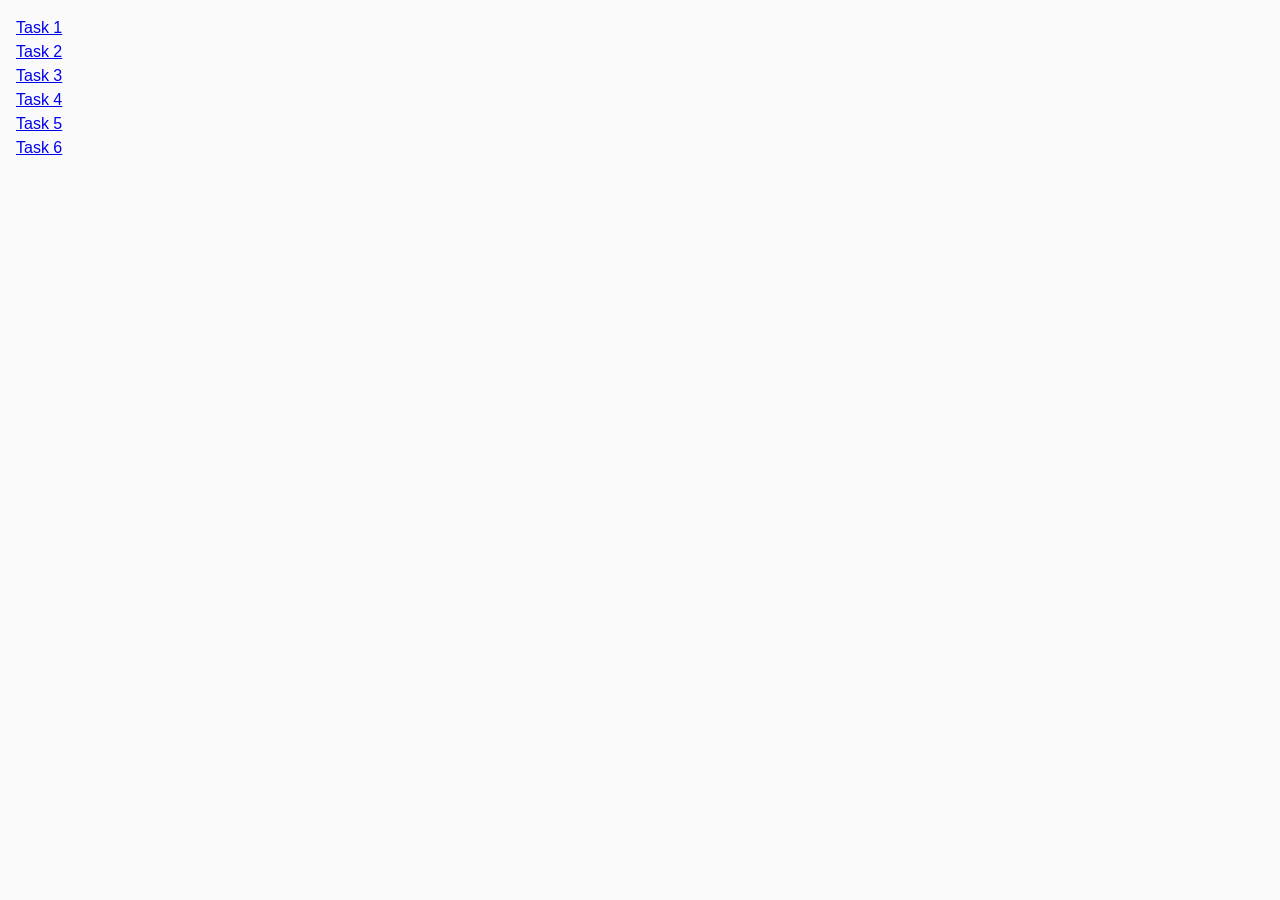
<file: index.html>
<!DOCTYPE html>
<html lang="ru">
  <head>
    <meta charset="UTF-8" />
    <meta http-equiv="X-UA-Compatible" content="IE=edge" />
    <meta name="viewport" content="width=device-width, initial-scale=1.0" />
    <title>Homework 7</title>
    <link rel="stylesheet" href="css/common.css" />
  </head>
  <body>
    <ul>
      <li><a href="task-01.html">Task 1</a></li>
      <li><a href="task-02.html">Task 2</a></li>
      <li><a href="task-03.html">Task 3</a></li>
      <li><a href="task-04.html">Task 4</a></li>
      <li><a href="task-05.html">Task 5</a></li>
      <li><a href="task-06.html">Task 6</a></li>
    </ul>
  </body>
</html>
</file>
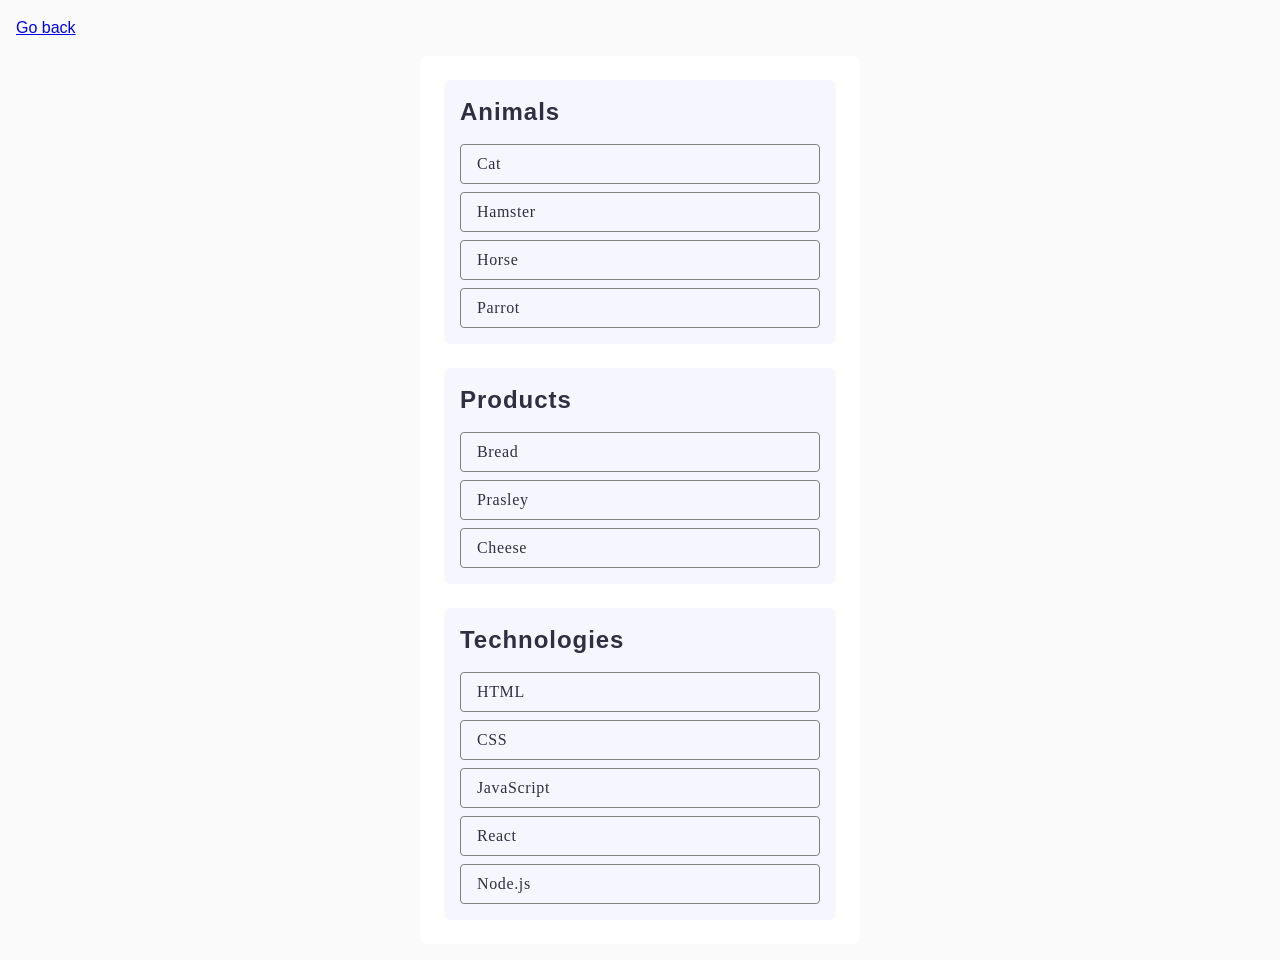
<file: task-01.html>
<!DOCTYPE html>
<html lang="ru">
  <head>
    <meta charset="UTF-8" />
    <meta http-equiv="X-UA-Compatible" content="IE=edge" />
    <meta name="viewport" content="width=device-width, initial-scale=1.0" />
    <title>Task 1</title>
    <link rel="stylesheet" href="css/common.css" />
  </head>
  <body>
    <p><a href="index.html">Go back</a></p>

    <ul id="categories">
      <li class="item">
        <h2>Animals</h2>

        <ul>
          <li>Cat</li>
          <li>Hamster</li>
          <li>Horse</li>
          <li>Parrot</li>
        </ul>
      </li>
      <li class="item">
        <h2>Products</h2>

        <ul>
          <li>Bread</li>
          <li>Prasley</li>
          <li>Cheese</li>
        </ul>
      </li>
      <li class="item">
        <h2>Technologies</h2>

        <ul>
          <li>HTML</li>
          <li>CSS</li>
          <li>JavaScript</li>
          <li>React</li>
          <li>Node.js</li>
        </ul>
      </li>
    </ul>

    <script src="./js/task-01.js" type="module"></script>
  </body>
</html>
</file>
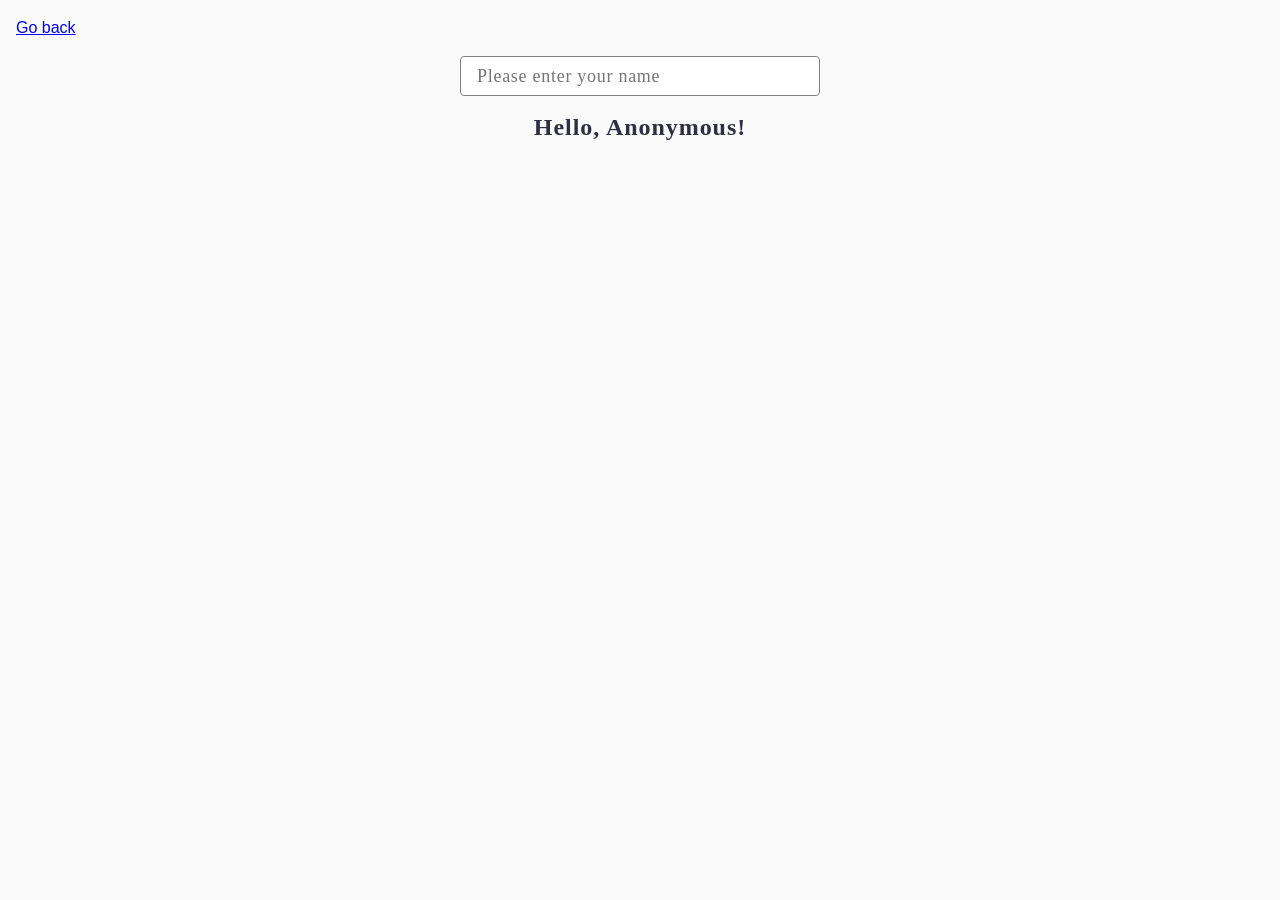
<file: task-03.html>
<!DOCTYPE html>
<html lang="ru">
  <head>
    <meta charset="UTF-8" />
    <meta http-equiv="X-UA-Compatible" content="IE=edge" />
    <meta name="viewport" content="width=device-width, initial-scale=1.0" />
    <title>Task 3</title>
    <link rel="stylesheet" href="css/common.css" />
  </head>
  <body>
    <p><a href="index.html">Go back</a></p>

    <input type="text" id="name-input" placeholder="Please enter your name" />
    <h1>Hello, <span id="name-output">Anonymous</span>!</h1>

    <script src="./js/task-03.js" type="module"></script>
  </body>
</html>
</file>
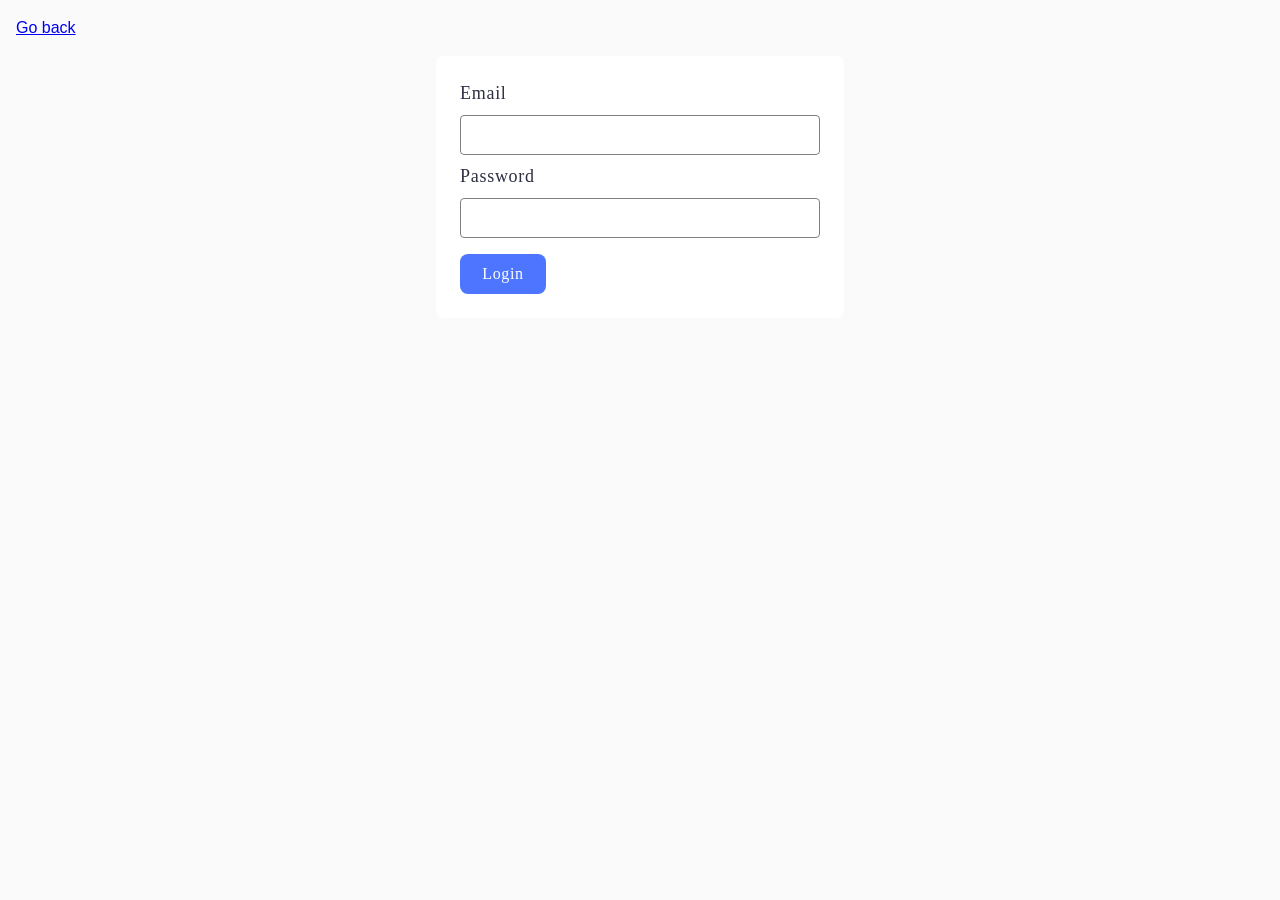
<file: task-04.html>
<!DOCTYPE html>
<html lang="ru">
  <head>
    <meta charset="UTF-8" />
    <meta http-equiv="X-UA-Compatible" content="IE=edge" />
    <meta name="viewport" content="width=device-width, initial-scale=1.0" />
    <title>Task 4</title>
    <link rel="stylesheet" href="css/common.css" />
  </head>
  <body>
    <p><a href="index.html">Go back</a></p>

    <form class="login-form">
      <label>
        Email
        <input type="email" name="email" />
      </label>
      <label>
        Password
        <input type="password" name="password" />
      </label>
      <button type="submit">Login</button>
    </form>

    <script src="./js/task-04.js" type="module"></script>
  </body>
</html>
</file>
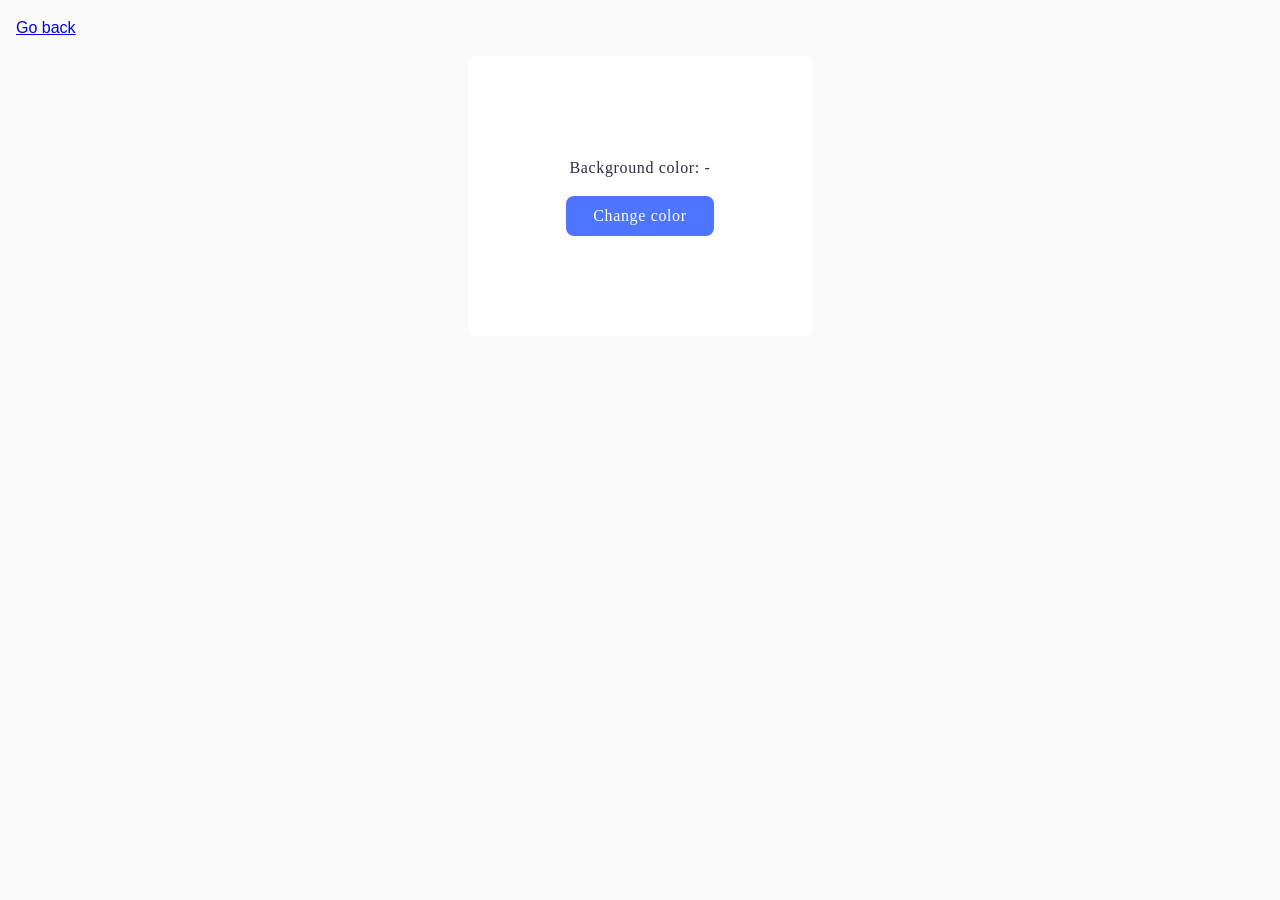
<file: task-05.html>
<!DOCTYPE html>
<html lang="ru">
  <head>
    <meta charset="UTF-8" />
    <meta http-equiv="X-UA-Compatible" content="IE=edge" />
    <meta name="viewport" content="width=device-width, initial-scale=1.0" />
    <title>Task 5</title>
    <link rel="stylesheet" href="css/common.css" />
  </head>
  <body>
    <p><a href="index.html">Go back</a></p>

    <div class="widget">
      <p>Background color: <span class="color">-</span></p>
      <button type="button" class="change-color">Change color</button>
    </div>

    <script src="./js/task-05.js" type="module"></script>
  </body>
</html>
</file>
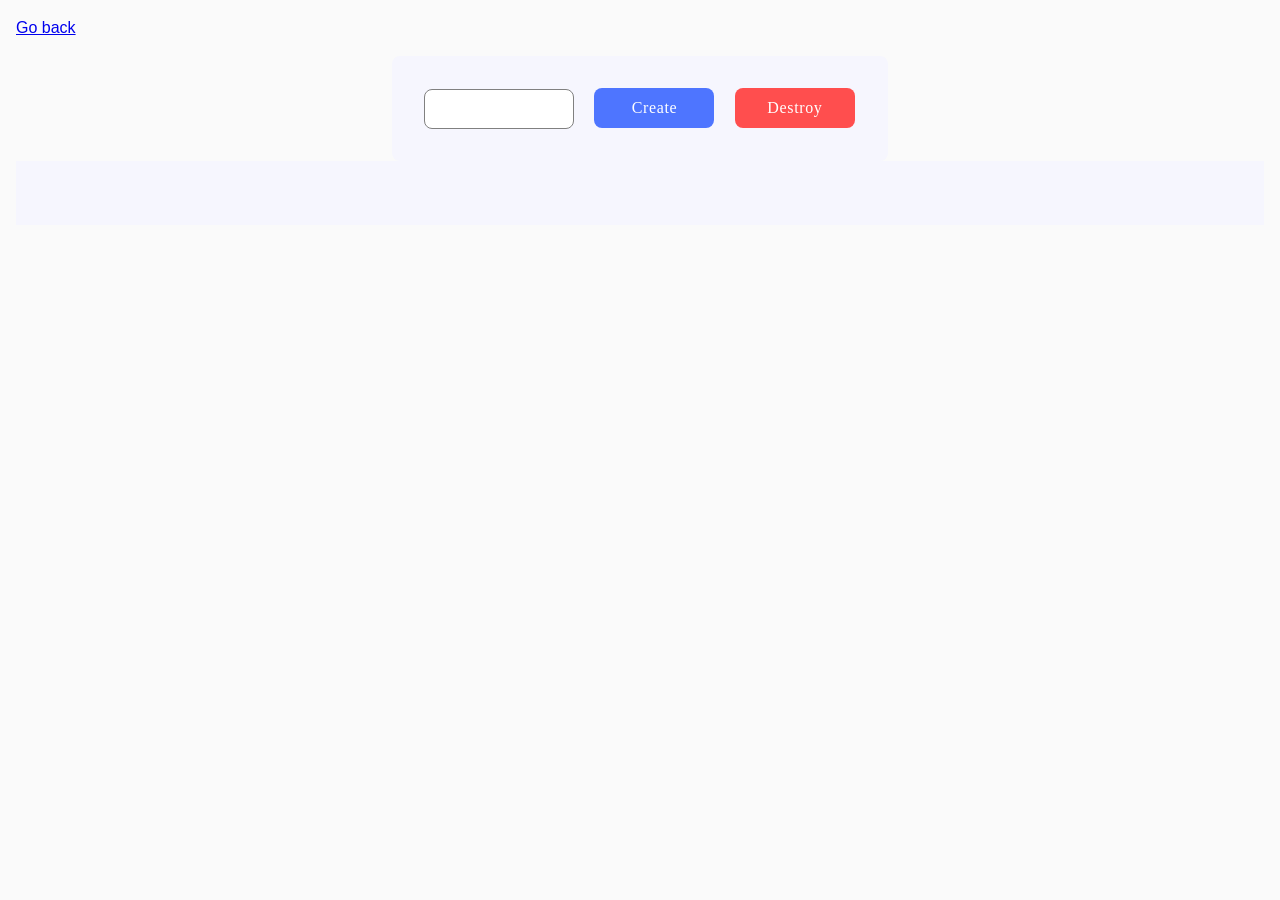
<file: task-06.html>
<!DOCTYPE html>
<html lang="ru">
  <head>
    <meta charset="UTF-8" />
    <meta http-equiv="X-UA-Compatible" content="IE=edge" />
    <meta name="viewport" content="width=device-width, initial-scale=1.0" />
    <title>Task 6</title>
    <link rel="stylesheet" href="css/common.css" />
  </head>
  <body>
    <p><a href="index.html">Go back</a></p>

    <div id="controls">
      <input type="number" min="1" max="100" step="1" />
      <button type="button" data-create>Create</button>
      <button type="button" data-destroy>Destroy</button>
    </div>

    <div id="boxes"></div>

    <script src="./js/task-06.js" type="module"></script>
  </body>
</html>
</file>
<file: css/common.css>
* {
  box-sizing: border-box;
}

body {
  margin: 16px;
  font-family: -apple-system, BlinkMacSystemFont, 'Segoe UI', Roboto, Oxygen,
    Ubuntu, Cantarell, 'Open Sans', 'Helvetica Neue', sans-serif;
  -webkit-font-smoothing: antialiased;
  -moz-osx-font-smoothing: grayscale;
  background-color: #fafafa;
  color: #212121;
  line-height: 1.5;
}
/* ==============================1========================= */
#categories {
  width: 440px;
  min-height: 888px;
  border-radius: 8px;
  background: #ffffff;
  padding: 24px;
  display: flex;
  flex-direction: column;
  row-gap: 24px;
  margin-left: auto;
  margin-right: auto;
}
#categories a {
  text-decoration: none;
  color: #2e2f42;
  font-family: Montserrat;
  font-size: 18px;
  font-weight: 500;
  line-height: 1.5;
  letter-spacing: 0.04em;
}
ul {
  list-style-type: none;
  padding-left: 0;
  margin-top: 0;
}
.item {
  width: 392px;
  border-radius: 8px;
  background: #f6f6fe;
  padding: 16px;
}
.item ul {
  color: #2e2f42;
  font-family: Montserrat;
  font-size: 16px;
  line-height: 1.5;
  letter-spacing: 0.04em;
}
.item h2 {
  color: #2e2f42;
  font-family: Montserrat, sans-serif;
  font-size: 24px;
  font-weight: 600;
  line-height: 1.33;
  letter-spacing: 0.04em;
  margin-bottom: 16px;
  margin-top: 0;
}
.item li {
  border-radius: 4px;
  border: 1px solid #808080;
  width: 100%;
  padding: 7px 16px;
  display: block;
}
.item li:not(:last-child) {
  margin-bottom: 8px;
}
/* =============================2================== */
.gallery {
  max-width: 1440px;
  min-height: 848px;
  list-style-type: none;
  background-color: #ffffff;
  padding: 100px 140px;
  margin-left: auto;
  margin-right: auto;
  display: flex;
  flex-wrap: wrap;
  gap: 48px 24px;
}
/* ===========================3====================== */
#name-input {
  width: 360px;
  height: 40px;
  margin-left: auto;
  margin-right: auto;
  border-radius: 4px;
  border: 1px solid #808080;
  color: #2e2f42;
  font-family: Montserrat;
  font-size: 18px;
  line-height: 1.5;
  letter-spacing: 0.04em;
  display: block;
  padding-left: 16px;
  outline: transparent;
}
h1 {
  display: block;
  width: 400px;
  margin-left: auto;
  margin-right: auto;
  color: #2e2f42;
  font-family: Montserrat;
  font-size: 24px;
  font-weight: 600;
  line-height: 1.33;
  letter-spacing: 0.04em;
  text-align: center;
}
/* ==========================4================== */
.login-form {
  width: 408px;
  min-height: 256px;
  margin-left: auto;
  margin-right: auto;
  background-color: #ffffff;
  display: flex;
  flex-direction: column;
  padding: 24px;
  border-radius: 8px;
}
.login-form label {
  display: flex;
  flex-direction: column;
  row-gap: 8px;
  color: #2e2f42;
  font-family: Montserrat;
  font-size: 18px;
  line-height: 1.5;
  letter-spacing: 0.04em;
}
.login-form label:first-child {
  margin-bottom: 8px;
}
.login-form button {
  margin-top: 16px;
  border-radius: 8px;
  background: #4e75ff;
  color: #ffffff;
  font-family: Montserrat;
  font-size: 16px;
  font-weight: 500;
  line-height: 1.5em;
  letter-spacing: 0.04em;
  display: flex;
  align-items: center;
  justify-content: center;
  width: 86px;
  min-height: 40px;
  border: none;
}
.login-form input {
  width: 360px;
  height: 40px;
  border-radius: 4px;
  border: 1px solid #808080;
  outline: transparent;
  padding-left: 15px;
  color: #2e2f42;
  font-family: Montserrat;
  font-size: 16px;
  line-height: 1.5;
  letter-spacing: 0.04em;
  background-color: transparent;
}
/* ===================5====================== */
.widget {
  width: 345px;
  min-height: 280px;
  padding: 100px 88px;
  margin-left: auto;
  margin-right: auto;
  border-radius: 8px;
  background-color: #ffffff;
}
.widget p {
  color: #2e2f42;
  font-family: Montserrat;
  font-size: 16px;
  font-style: normal;
  line-height: 1.5;
  letter-spacing: 0.04em;
  margin: 0 0 16px;
  text-align: center;
}
.change-color {
  border-radius: 8px;
  background: #4e75ff;
  border: none;
  color: #ffffff;
  font-family: Montserrat;
  font-size: 16px;
  font-style: normal;
  font-weight: 500;
  line-height: 1.5;
  letter-spacing: 0.04em;
  margin-left: auto;
  margin-right: auto;
  width: 148px;
  height: 40px;
  display: flex;
  justify-content: center;
  align-items: center;
}
/* ==========================6==================== */
#controls {
  border-radius: 8px;
  background: #f6f6fe;
  width: 496px;
  margin-left: auto;
  margin-right: auto;
  padding: 32px;
  display: block;
}
#controls button {
  color: #ffffff;
  font-family: Montserrat;
  font-size: 16px;
  font-style: normal;
  font-weight: 500;
  line-height: 1.5;
  letter-spacing: 0.04em;
  border: none;
  background-color: #4e75ff;
  width: 120px;
  height: 40px;
  border-radius: 8px;
  margin-left: 16px;
}
#controls button:last-child {
  background-color: #ff4e4e;
}
#controls input {
  width: 150px;
  height: 40px;
  border-radius: 8px;
  border: 1px solid #808080;
  outline: transparent;
  text-align: center;
}
#boxes {
  background-color: #f6f6fe;
  padding: 32px;
  display: flex;
  flex-wrap: wrap;
  gap: 32px 16px;
}
</file>
